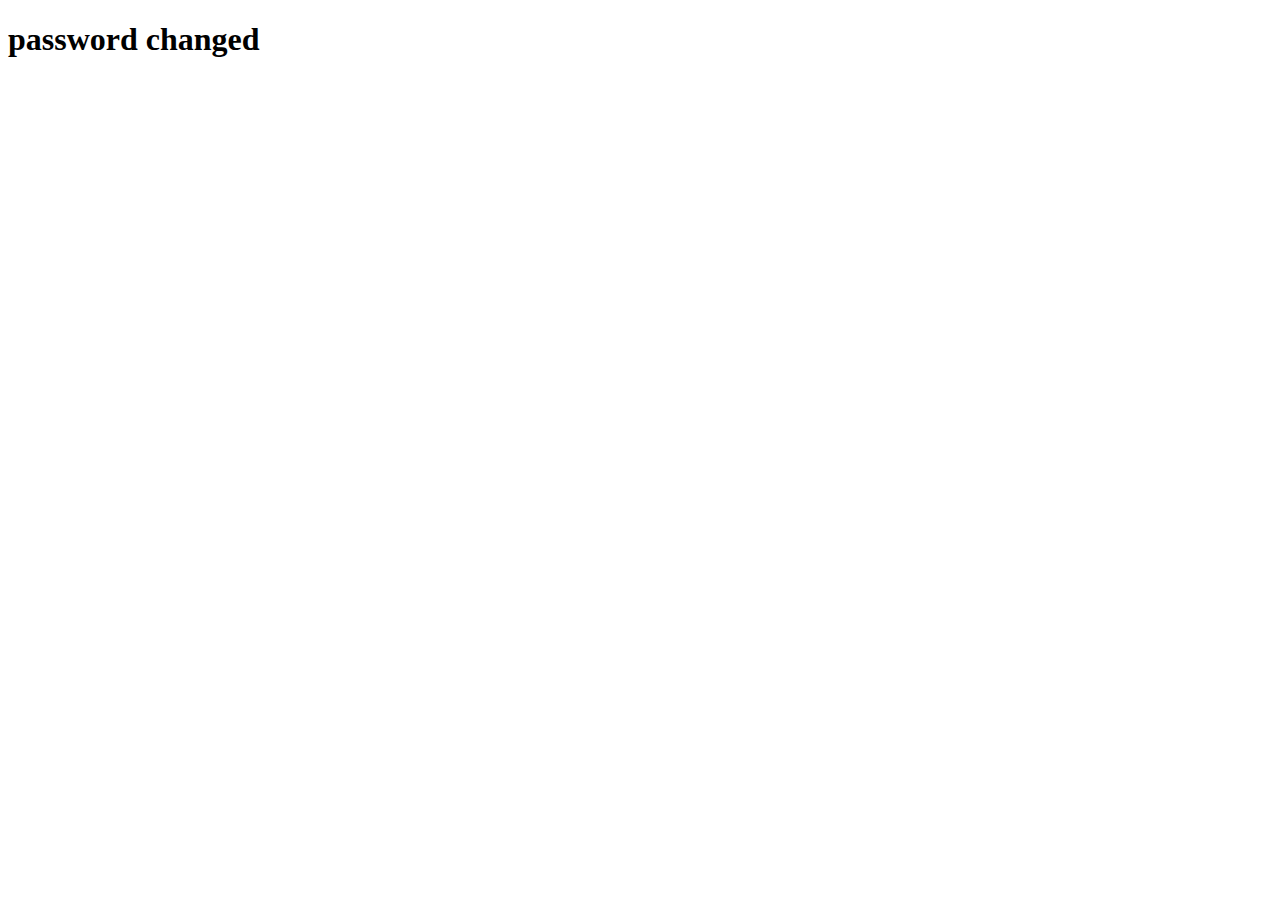
<file: temp/password_reset_complete.html>
<!DOCTYPE html>
<html lang="en">
<head>
    <meta charset="UTF-8">
    <meta name="viewport" content="width=device-width, initial-scale=1.0">
    <title>Document</title>
</head>
<body>
    <h1>password changed</h1>
</body>
</html>
</file>
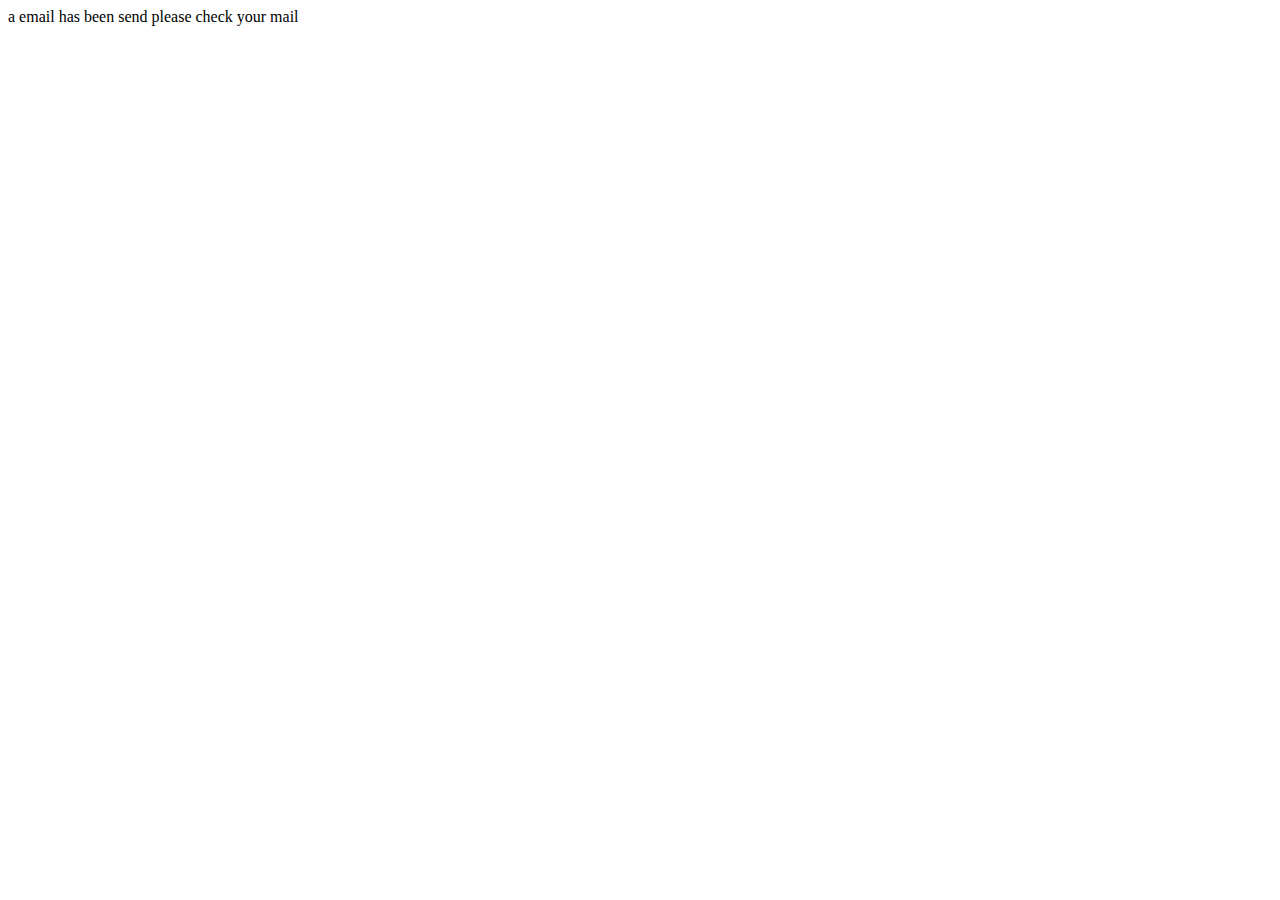
<file: temp/password_reset_done.html>
<!DOCTYPE html>
<html lang="en">
<head>
    <meta charset="UTF-8">
    <meta name="viewport" content="width=device-width, initial-scale=1.0">
    <title>Document</title>
</head>
<body>
    a email has been send please check your mail
</body>
</html>
</file>
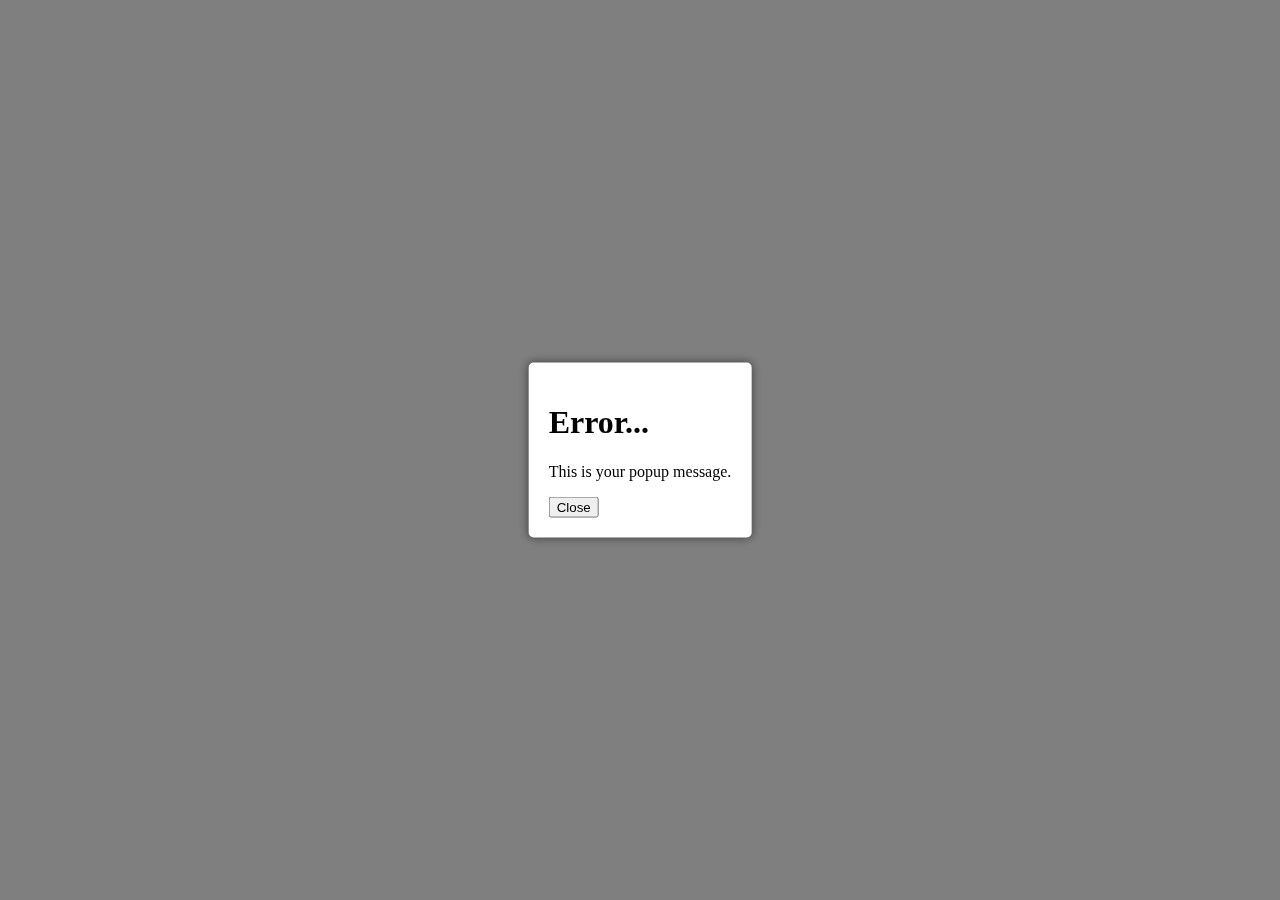
<file: temp/pop.html>
<!DOCTYPE html>
<html lang="en">
<head>
<meta charset="UTF-8">
<meta name="viewport" content="width=device-width, initial-scale=1.0">
<title>Popup Message</title>
<style>
.popup {
    display: none;
    position: fixed;
    top: 50%;
    left: 50%;
    transform: translate(-50%, -50%);
    background-color: #ffffff;
    padding: 20px;
    border: 1px solid #000000;
    box-shadow: 0px 0px 10px 0px rgba(0,0,0,0.5);
    border: none;
    border-radius: 5px;

}

.overlay {
    display: none;
    position: fixed;
    top: 0;
    left: 0;
    width: 100%;
    height: 100%;
    background-color: rgba(0, 0, 0, 0.5);
}
</style>
</head>
<body>

<div class="overlay" id="overlay"></div>

<div class="popup" id="popup">
    <h1 >Error...</h1>
    <p>This is your popup message.</p>
    <button id="closeBtn">Close</button>
</div>

<script>
document.addEventListener("DOMContentLoaded", function() {
    var popup = document.getElementById('popup');
    var overlay = document.getElementById('overlay');
    var closeBtn = document.getElementById('closeBtn');
// Show popup
popup.style.display = 'block';
    overlay.style.display = 'block';

    // Close popup after 5 seconds
    setTimeout(function() {
        closePopup();
    }, 10000);

    // Close popup on button click
    closeBtn.addEventListener('click', function() {
        closePopup();
    });

    // Close popup function
    function closePopup() {
        popup.style.display = 'none';
        overlay.style.display = 'none';
    }
});
</script>
</file>
